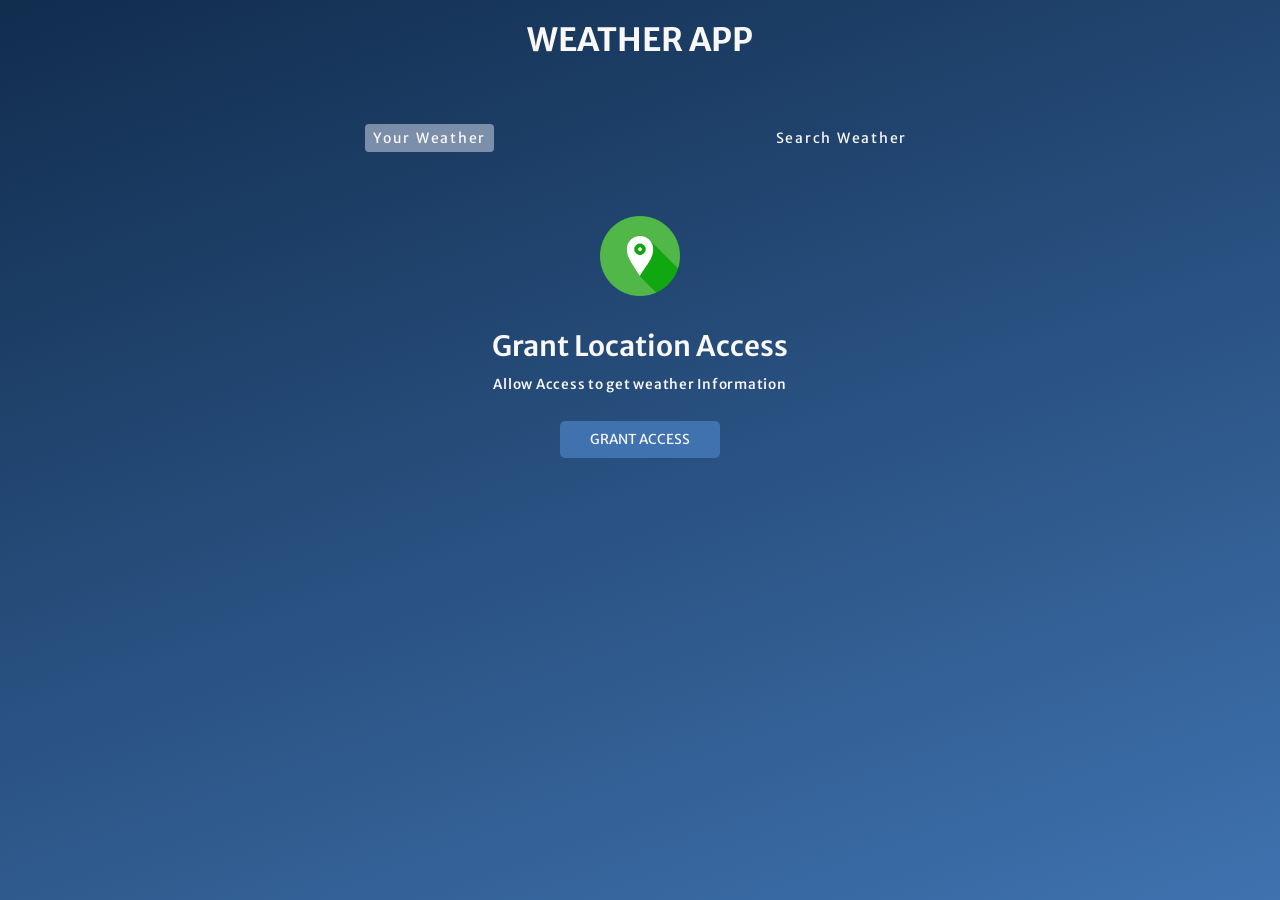
<file: index.html>
<!DOCTYPE html>
<html lang="en">
<head>
    <meta charset="UTF-8">
    <meta http-equiv="X-UA-Compatible" content="IE=edge">
    <meta name="viewport" content="width=device-width, initial-scale=1.0">
    <title>Document</title>
    <link rel="preconnect" href="https://fonts.googleapis.com" />
    <link rel="preconnect" href="https://fonts.gstatic.com" crossorigin />
    <link href="https://fonts.googleapis.com/css2?family=Merriweather+Sans:wght@300;400;500;600;700&display=swap"
    rel="stylesheet" />
    <link rel="stylesheet" href="styles.css">
</head>
<body>
    
    <div class="wrapper">
        <h1>Weather App</h1>
        <div class="tab-container">
            <p class="tab" data-userWeather>Your Weather</p>
            <p class="tab" data-searchWeather>Search Weather</p>
        </div>

        <div class="weather-container">

            <!-- grant location container-->
            <div class="sub-container grant-location-container">
                <img src="./assets/location.png" width="80" height="80" loading="lazy">
                <p>Grant Location Access</p>
                <p>Allow Access to get weather Information</p>
                <button class="btn" data-grantAccess>Grant Access</button>
            </div>

            <!-- search form -> form-container-->
            <form class="form-container" data-searchForm>
                <input placeholder="Search for City..." data-searchInput>
                <button class="btn" type="submit">
                    <img src="./assets/search.png"  width="20" height="20" loading="lazy">
                </button>
            </form>

            <!--- loading screen container -->
            <div class="sub-container loading-container">
                <img src="./assets/loading.gif" width="150" height="150">
                <p>Loading</p>
            </div>

            <!-- show weather info -->
            <div class="sub-container user-info-container">

                <!--city name and Flag-->
                <div class="name">
                    <p data-cityName></p>
                    <img data-countryIcon>
                </div>

                <!-- weather descriptuion-->
                <p data-weatherDesc></p>
                <!--weather Icon-->
                <img data-weatherIcon>
                <!--temperature-->
                <p data-temp></p>

                <!--3 cards - parameters-->
                <div class="parameter-container">

                    <!--card 1-->
                    <div class="parameter">
                        <img src="./assets/wind.png" >
                        <p>windspeed</p>
                        <p data-windspeed></p>
                    </div>

                    <!--card 2-->
                    <div class="parameter">
                        <img src="./assets/humidity.png" >
                        <p>humidity</p>
                        <p data-humidity></p>
                    </div>

                    <!--card 3-->
                    <div class="parameter">
                        <img src="./assets/cloud.png" >
                        <p>Clouds</p>
                        <p data-cloudiness></p>
                    </div>

                </div>


            </div>



        </div>


    </div>


    <script src="index.js"></script>
</body>
</html>
</file>
<file: styles.css>
*,*::before,*::after {
    margin: 0;
    padding: 0;
    box-sizing: border-box;
    font-family: 'Merriweather Sans', sans-serif;
}

:root {
    --colorDark1: #112D4E;
    --colorDark2: #3F72AF;
    --colorLight1: #DBE2EF;
    --colorLight2: #F9F7F7;
}

.wrapper{
    width:100vw;
    height:100vh;
    color: var(--colorLight2);
    background-image: linear-gradient(160deg, #112d4e 0%, #3f72af 100%);;
}

h1 {
    text-align: center;
    text-transform:uppercase;
    padding-top: 20px;
}

 .tab-container {
    width:90%;
    max-width: 550px;
    margin: 0 auto;
    margin-top: 4rem;
    display: flex;
    justify-content: space-between;
}

.tab{
    cursor: pointer;
    font-size: 0.875rem;
    letter-spacing: 1.75px;
    padding: 5px 8px;
}

.tab.current-tab{
    background-color: rgba(219, 226, 239, 0.5);
    border-radius: 4px;
}

.weather-container{
    margin-block:4rem;
}

.btn{
    all: unset;
    /* appearance: none;
    border:none;
    color: white; */
    font-size: 0.85rem;
    text-transform: uppercase;
    border-radius: 5px;
    background-color: var(--colorDark2);
    cursor: pointer;
    padding: 10px 30px;
    margin-bottom: 10px;
}

.sub-container{
    display:flex;
    flex-direction:column;
    align-items: center;
}

.grant-location-container{
     display:none; 
}

.grant-location-container.active{
    display:flex;
}

.grant-location-container img{
    margin-bottom: 2rem;
}

.grant-location-container p:first-of-type{
    font-size: 1.75rem;
    font-weight: 600; 
}

.grant-location-container p:last-of-type{
    font-size:0.85rem;
    font-weight: 500;
    margin-top: 0.75rem;
    margin-bottom: 1.75rem;
    letter-spacing: 0.75px;
}

.loading-container{
    display: none;
}

.loading-container.active{
    display: flex;
}

.loading-container p{
    text-transform: uppercase;
}

.user-info-container{
    display:none;
}

.user-info-container.active{
    display: flex;
}

.name{
    display: flex;
    align-items: center;
    gap: 0 0.5rem;
    margin-bottom: 1rem;
}

.user-info-container p{
    font-size:1.5rem;
    font-weight:200;
}

.user-info-container img{
    width:90px;
    height:90px;
}

.name p{
        font-size:2rem;
}

.name img{
    width: 30px;
    height:30px;
    object-fit: contain;
}

.user-info-container p[data-temp] {
    font-size:2.75rem;
    font-weight:700;
}

.parameter-container{
    width:90%;
    display: flex;
    gap: 10px 20px;
    justify-content: center;
    align-items: center;
    margin-top: 2rem;
}

.parameter{
    width:30%;
    max-width:200px;
    background-color: rgba(219, 226, 239, 0.5);;
    border-radius: 5px;
    padding:1rem;
    display: flex;
    flex-direction: column;
    gap:5px 0;
    /* justify-content: space-between; */
    align-items: center; 
}   

.parameter img{
    width:50px;
    height:50px;
}

.parameter p:first-of-type{
    font-size: 1.15rem;
    font-weight:600;
    text-transform: uppercase;
}

.parameter p:last-of-type{
    font-size: 1rem;
    font-weight: 200;
}

.form-container{
    display: none;
    width:90%;
    max-width:550px;
    margin:0 auto;
    justify-content: center;
    align-items: center;
    gap: 0 10px; 
    margin-bottom: 3rem;
}

.form-container.active{
    display: flex;
}

.form-container input{
    all:unset;
    width: calc(100% - 80px);
    height:40px;
    padding: 0 20px;
    background-color:rgba(219, 226, 239, 0.5);
    border-radius: 10px;
}

.form-container input::placeholder{
    color: rgba(255, 255, 255, 0.7);
}

.form-container input:focus{
    outline: 3px solid rgba(255, 255, 255, 0.7);
}

.form-container .btn {
    padding:unset;
    width: 40px;
    height: 40px;
    display: flex;
    align-items: center;
    justify-content: center;
    border-radius: 100%;
    margin-bottom:1px;
}
</file>
